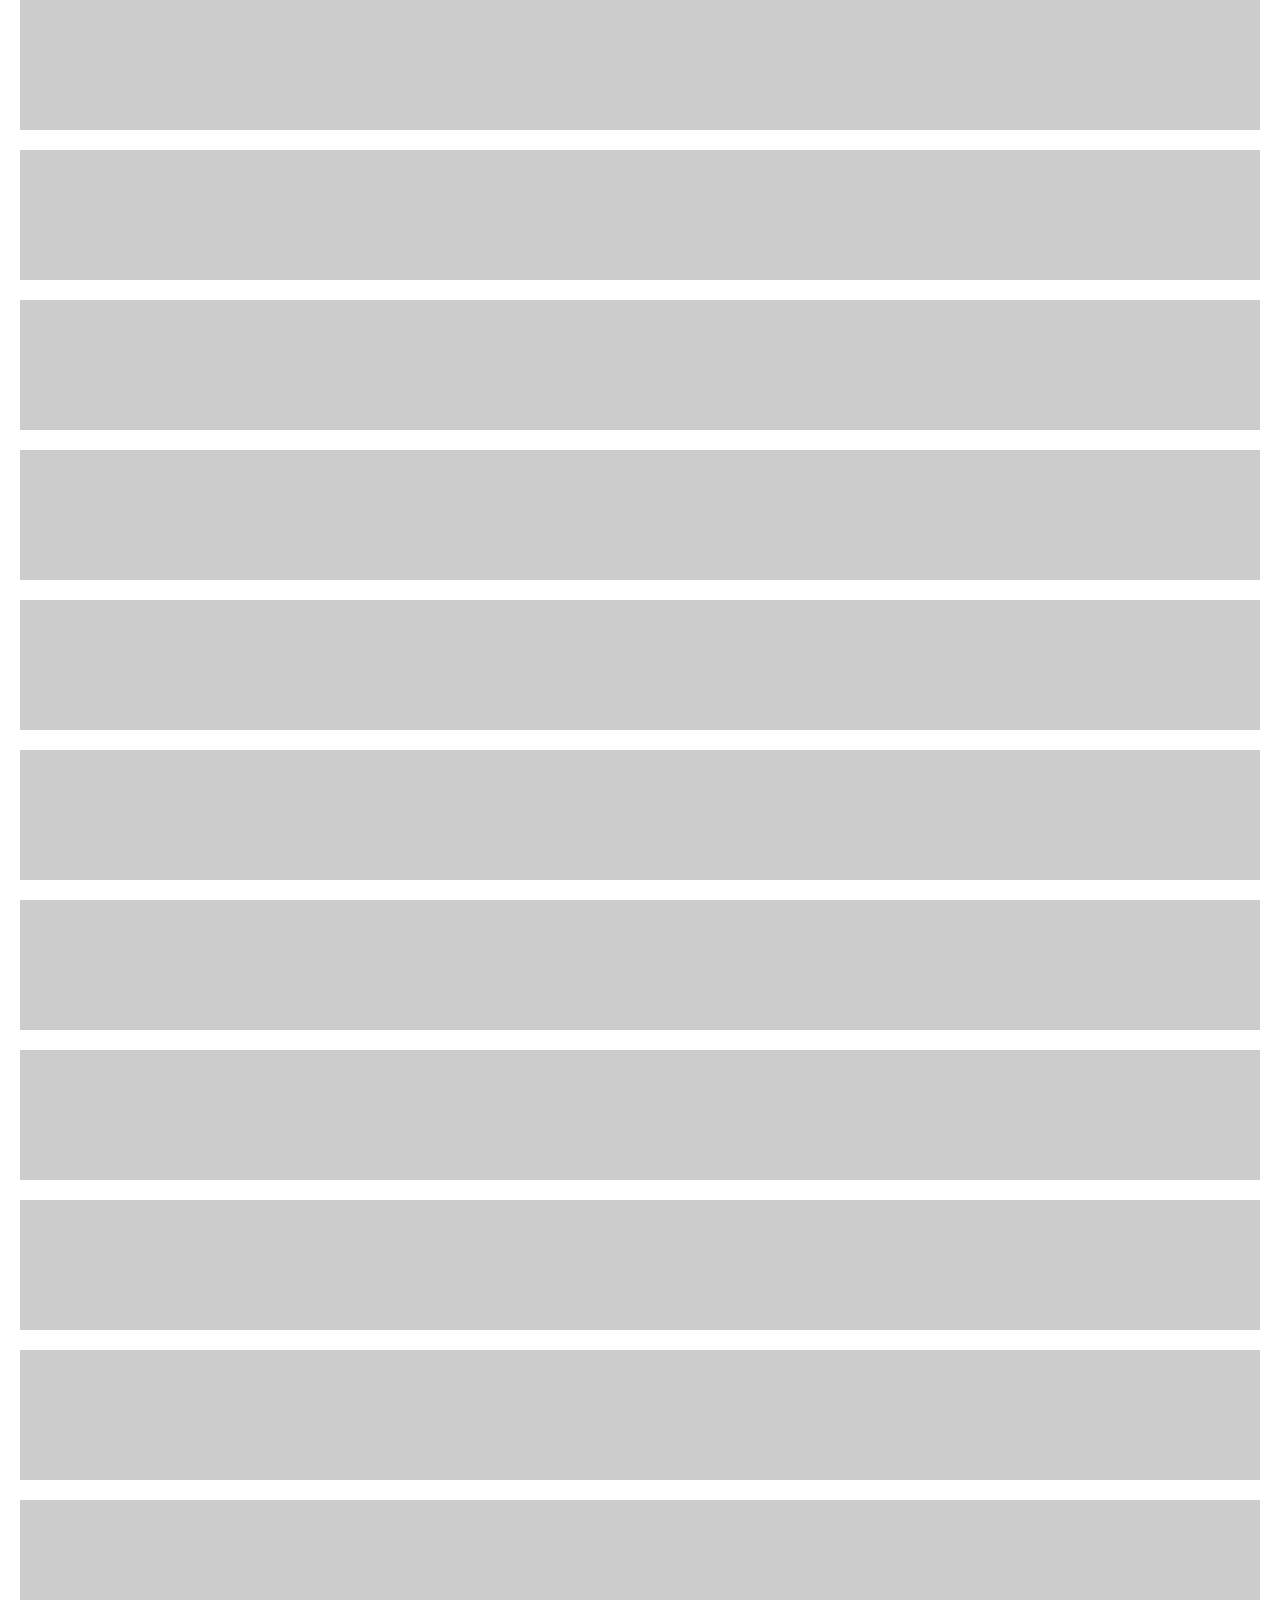
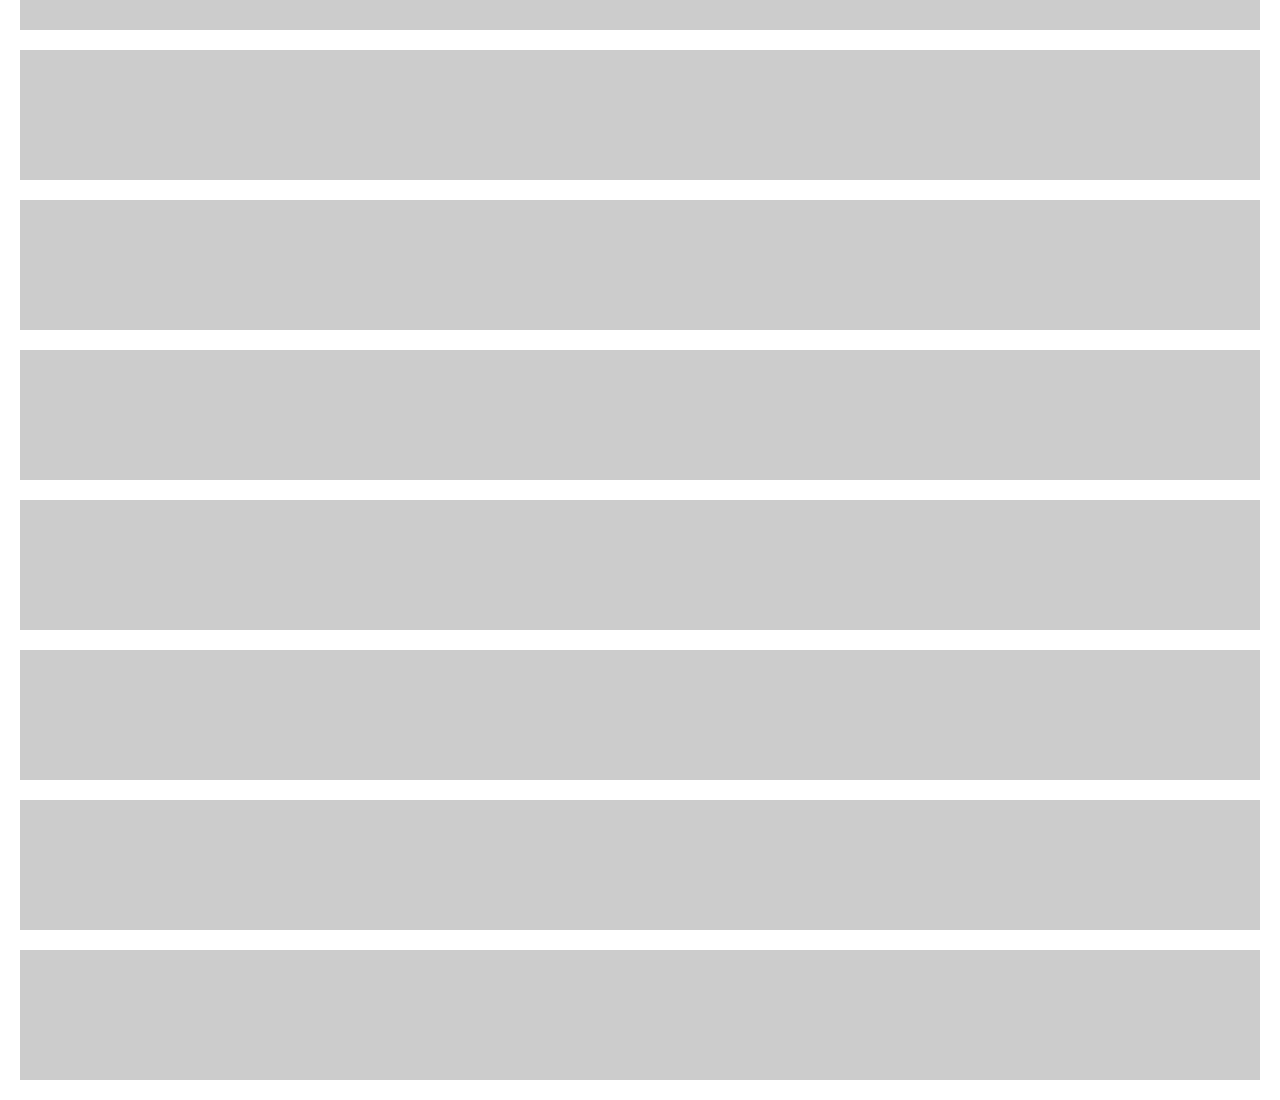
<file: aos-master/test/fixtures/aos-offset.fixture.html>
<!DOCTYPE html>
<html>
  <head>
    <title></title>
    <style type="text/css">
      * {box-sizing: border-box;}
      body {
        margin: 0; padding: 0 20px; text-align: center;
      }
      .aos-item {
        width: 100%; height: 130px; margin: 0 0 20px 0; background: #ccc;
      }
    </style>
  </head>
  <body class="body">
    <div class="aos-item aos-item--1" data-aos-offset="50" data-aos="fade"></div>
    <div class="aos-item aos-item--2" data-aos-offset="50" data-aos="fade-up"></div>
    <div class="aos-item aos-item--3" data-aos-offset="50" data-aos="fade-down"></div>
    <div class="aos-item aos-item--4" data-aos-offset="50" data-aos="fade-left"></div>
    <div class="aos-item aos-item--5" data-aos-offset="50" data-aos="fade-right"></div>
    <div class="aos-item aos-item--6" data-aos-offset="50" data-aos="flip-up"></div>
    <div class="aos-item aos-item--7" data-aos-offset="50" data-aos="flip-down"></div>
    <div class="aos-item aos-item--8" data-aos-offset="50" data-aos="flip-left"></div>
    <div class="aos-item aos-item--9" data-aos-offset="50" data-aos="flip-right"></div>
    <div class="aos-item aos-item--10" data-aos-offset="50" data-aos="zoom-in"></div>
    <div class="aos-item aos-item--11" data-aos-offset="50" data-aos="zoom-in-up"></div>
    <div class="aos-item aos-item--12" data-aos-offset="50" data-aos="zoom-in-down"></div>
    <div class="aos-item aos-item--13" data-aos-offset="50" data-aos="zoom-in-left"></div>
    <div class="aos-item aos-item--14" data-aos-offset="50" data-aos="zoom-in-right"></div>
    <div class="aos-item aos-item--15" data-aos-offset="50" data-aos="slide-up"></div>
    <div class="aos-item aos-item--16" data-aos-offset="50" data-aos="slide-down"></div>
    <div class="aos-item aos-item--17" data-aos-offset="50" data-aos="slide-left"></div>
    <div class="aos-item aos-item--18" data-aos-offset="50" data-aos="slide-right"></div>
  </body>
</html>
</file>
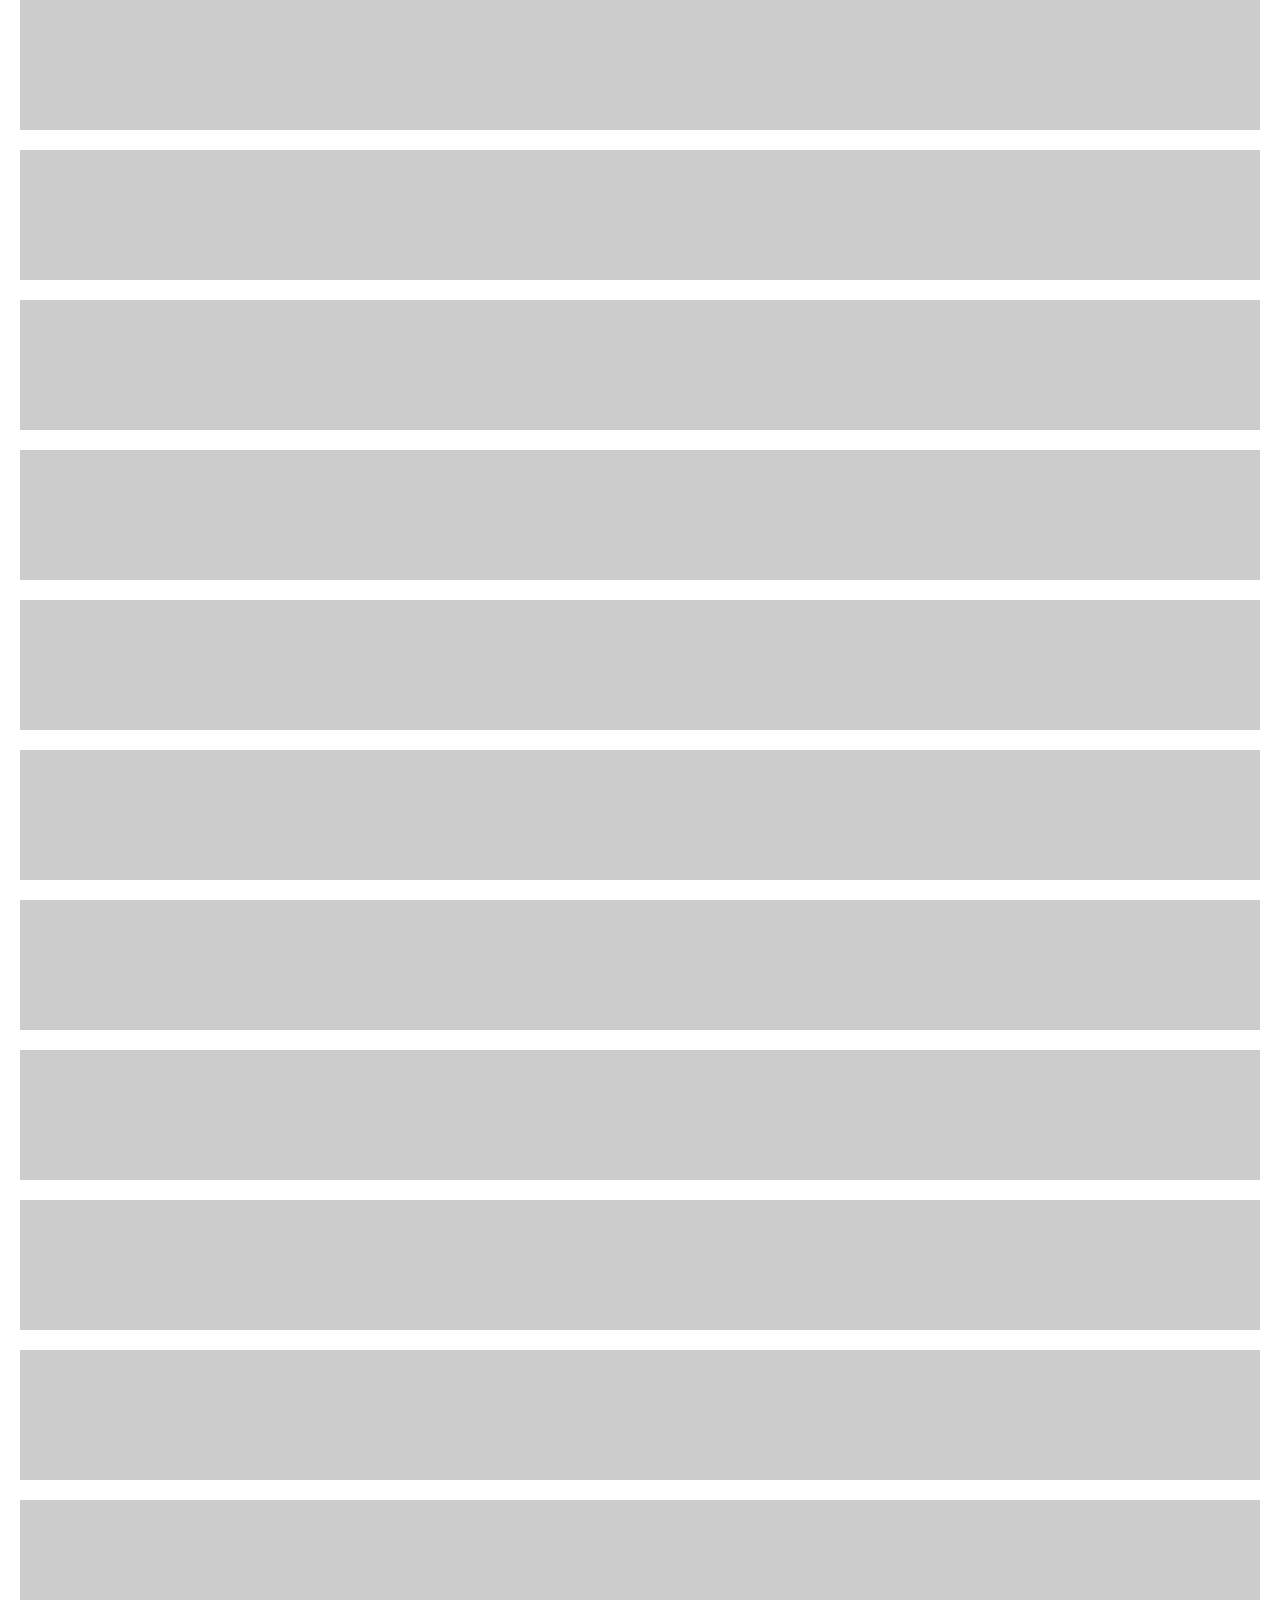
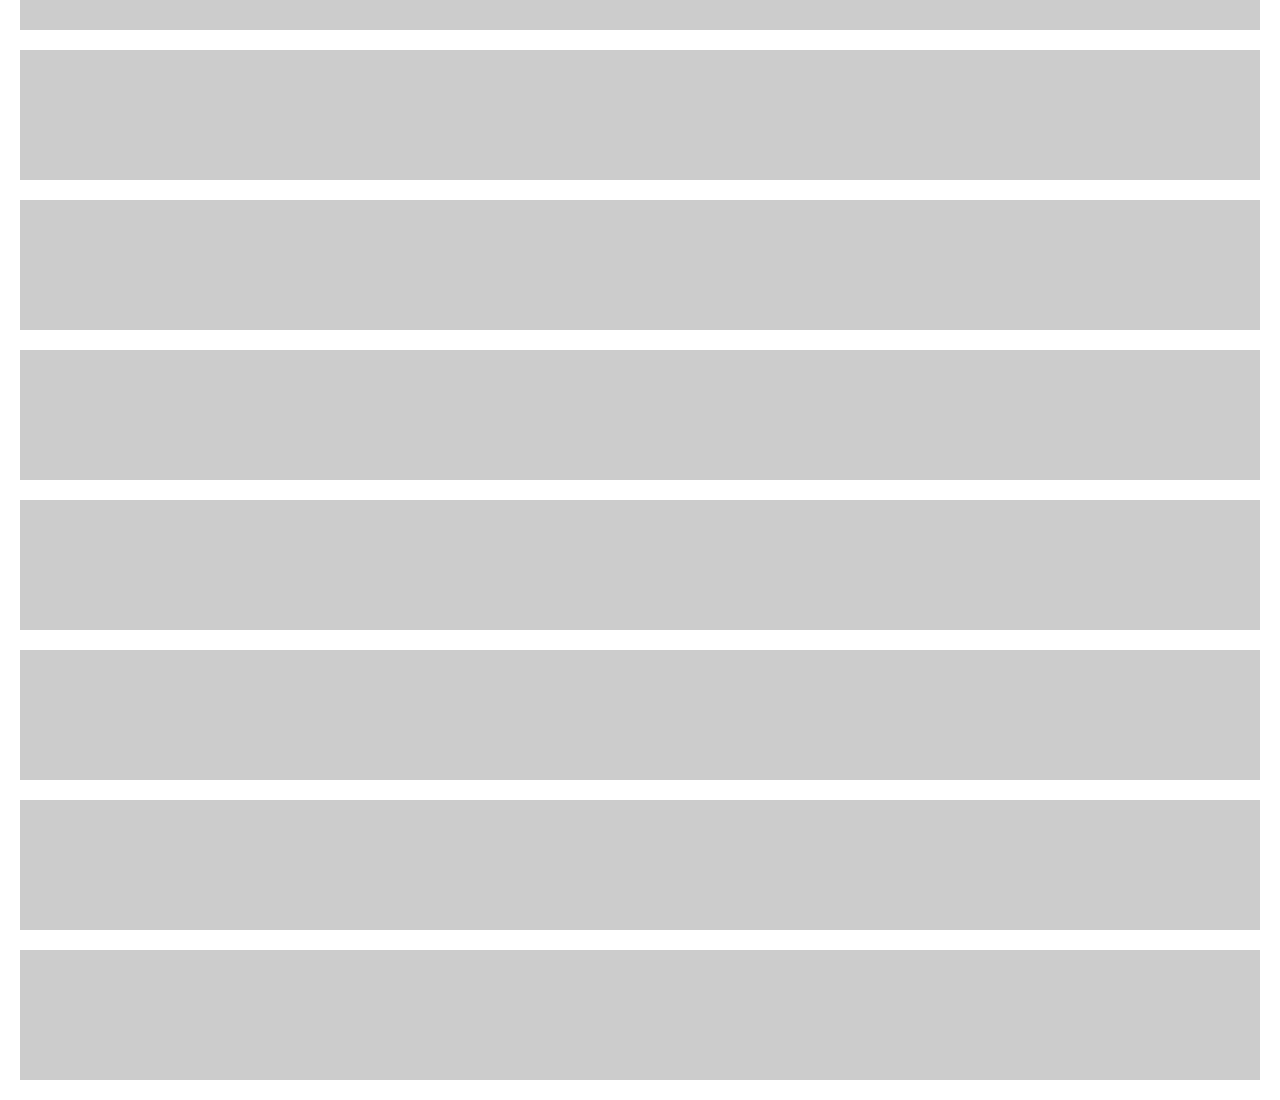
<file: aos-master/test/fixtures/aos.fixture.html>
<!DOCTYPE html>
<html>
  <head>
    <title></title>
    <style type="text/css">
      * {box-sizing: border-box;}
      body {
        margin: 0; padding: 0 20px; text-align: center;
      }
      .aos-item {
        width: 100%; height: 130px; margin: 0 0 20px 0; background: #ccc;
      }
    </style>
  </head>
  <body class="body">
    <div class="aos-item aos-item--1" data-aos="fade"></div>
    <div class="aos-item aos-item--2" data-aos="fade-up"></div>
    <div class="aos-item aos-item--3" data-aos="fade-down"></div>
    <div class="aos-item aos-item--4" data-aos="fade-left"></div>
    <div class="aos-item aos-item--5" data-aos="fade-right"></div>
    <div class="aos-item aos-item--6" data-aos="flip-up"></div>
    <div class="aos-item aos-item--7" data-aos="flip-down"></div>
    <div class="aos-item aos-item--8" data-aos="flip-left"></div>
    <div class="aos-item aos-item--9" data-aos="flip-right"></div>
    <div class="aos-item aos-item--10" data-aos="zoom-in"></div>
    <div class="aos-item aos-item--11" data-aos="zoom-in-up"></div>
    <div class="aos-item aos-item--12" data-aos="zoom-in-down"></div>
    <div class="aos-item aos-item--13" data-aos="zoom-in-left"></div>
    <div class="aos-item aos-item--14" data-aos="zoom-in-right"></div>
    <div class="aos-item aos-item--15" data-aos="slide-up"></div>
    <div class="aos-item aos-item--16" data-aos="slide-down"></div>
    <div class="aos-item aos-item--17" data-aos="slide-left"></div>
    <div class="aos-item aos-item--18" data-aos="slide-right"></div>
  </body>
</html>
</file>
